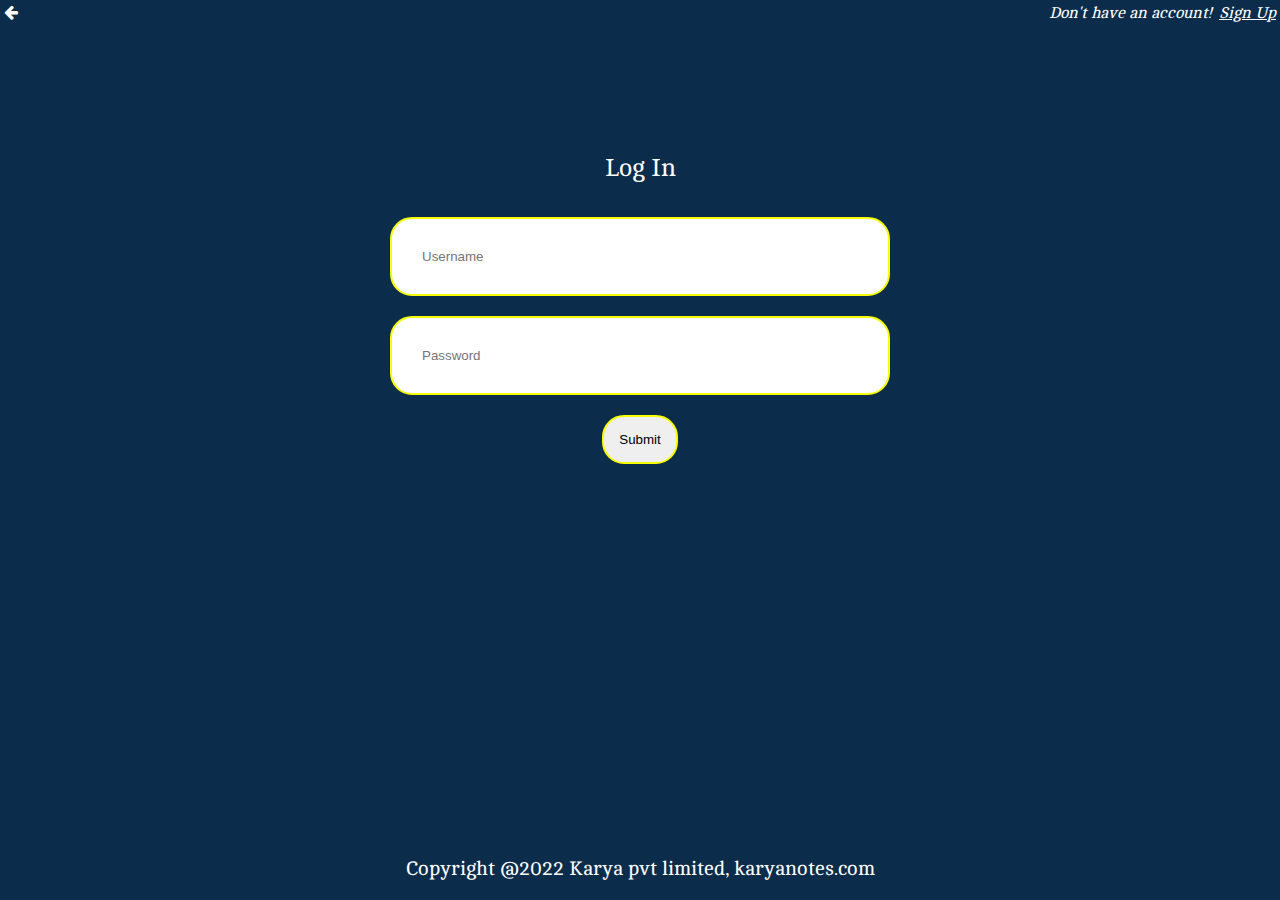
<file: login.html>
<!DOCTYPE html>
<html lang="en">
<head>
    <meta charset="UTF-8">
    <meta http-equiv="X-UA-Compatible" content="IE=edge">
    <meta name="viewport" content="width=device-width, initial-scale=1.0">
    <link href="Css/login.css" rel="stylesheet" type="text/css">
    <link type="icon.png" rel="icon" href="Images/Karya-logo.png">
    <link rel="stylesheet" href="https://cdnjs.cloudflare.com/ajax/libs/font-awesome/4.7.0/css/font-awesome.min.css">
    <title>Karya Notes</title>
</head>
<body>
    <div class="signup">
        <a href="signup.html" title="go to sign up page"><i><u>Sign Up</u></i></a>
        <i>Don't have an account!</i>
    </div>
    <div class="back">
        <a href="index.html"><i class="fa fa-arrow-left"></i></a>
    </div>
    <div class="logForm">
        <h3>Log In</h3>
        <div class="user_name">
            <input type="text" name="user name" placeholder="Username" required><br />
        </div>
        <div class="password">
            <input type="text" name="password" placeholder="Password" required><br />
        </div>
        <div class="submit">
            <input type="submit" name="submit" value="Submit" onclick=""><br />
        </div>
    </div>
    <div class="copyright">
        Copyright @2022 Karya pvt limited, karyanotes.com
    </div>
</body>
</file>
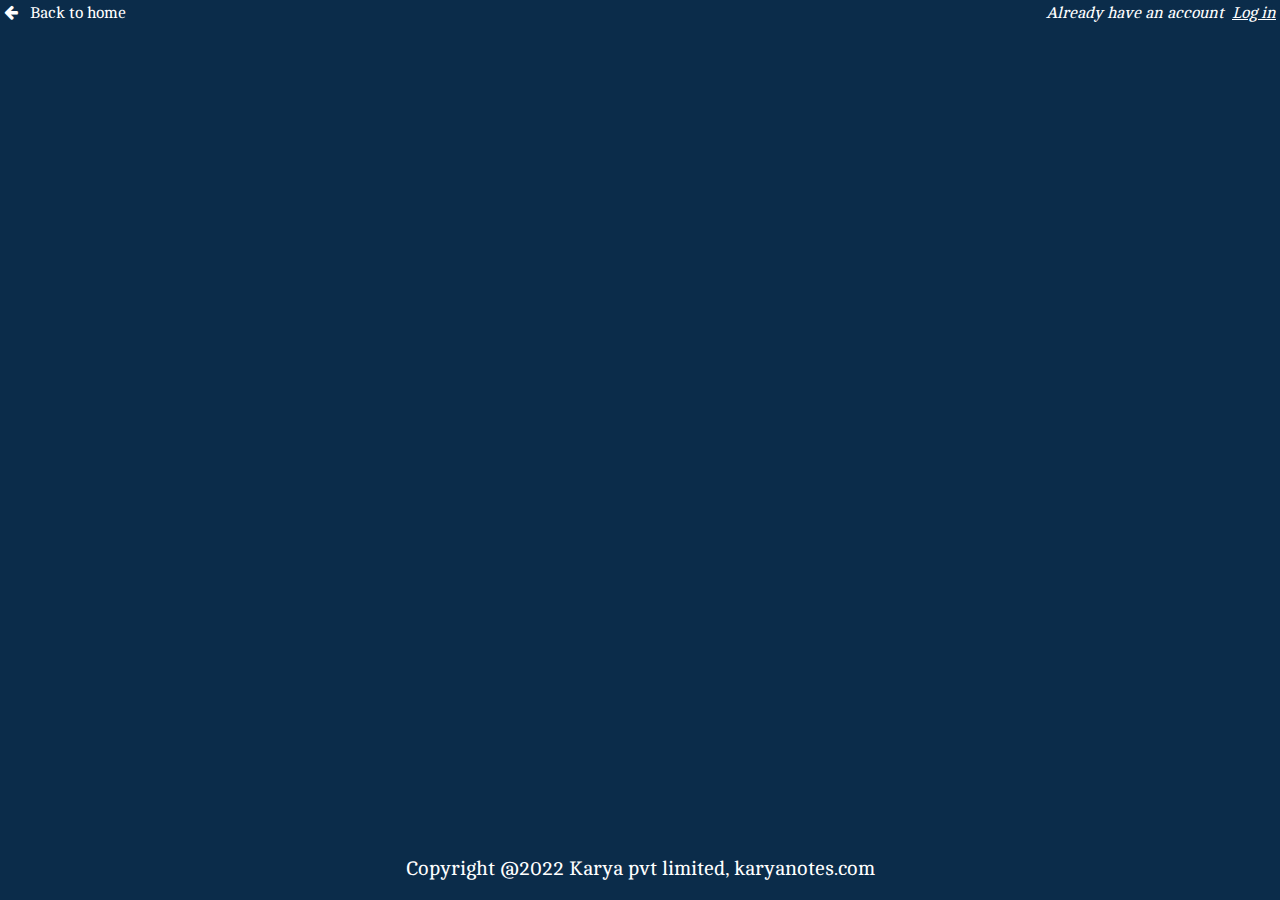
<file: signup.html>
<!DOCTYPE html>
<html lang="en">
<head>
    <meta charset="UTF-8">
    <meta http-equiv="X-UA-Compatible" content="IE=edge">
    <meta name="viewport" content="width=device-width, initial-scale=1.0">
    <link href="Css/signup.css" rel="stylesheet" type="text/css">
    <link type="icon.png" rel="icon" href="Images/Karya-logo.png">
    <link rel="stylesheet" href="https://cdnjs.cloudflare.com/ajax/libs/font-awesome/4.7.0/css/font-awesome.min.css">
    <title>Karya Notes</title>
</head>
<body>
    <div class="login">
        <a href="login.html" title="go to sign up page"><i><u>Log in</u></i></a>
        <i>Already have an account</i>
    </div>
    <div class="back">
        <a href="index.html"><i class="fa fa-arrow-left"></i></a>&nbsp;&nbsp;&nbsp;<span>Back to home</span>
    </div>
    <div class="copyright">
        Copyright @2022 Karya pvt limited, karyanotes.com
    </div>
    <script>
        alert('The Site is currently under maintainence. Thank You for your visit and sorry for the inconvenience. We will get back to you as soon as possible. Thank You!');
    </script>
</body>
</file>
<file: Css/login.css>
/* Imported fonts */
@import url('https://fonts.googleapis.com/css2?family=Inter:wght@100&display=swap');
/* font-family: 'Inter', sans-serif; */

@import url('https://fonts.googleapis.com/css2?family=Cambo&family=Inter:wght@100&display=swap');
/*
    font-family: 'Cambo', serif;
    font-family: 'Inter', sans-serif;
*/

/* --------------------------------------------------- */


*
{
    box-sizing: border-box;
}

body
{
    padding: 0%;
    margin: 0%;
    background-color: #0B2C4A;
}

.signup i
{
    display: block;
    float: right;
    color: white;
    font-family: 'Cambo', serif;
    float: right;
    margin: 4px;
}

.back
{
    padding: 4px;
}

.back a
{
    color: white;
}

h3
{
    cursor: default;
    color: white;
    font-weight: 100;
    font-family: 'Cambo', serif;
    font-size: 25px;
    text-align: center;
}

.logForm
{
    margin-top: 10%;
}

.logForm div
{
    display: flex;
    justify-content: center;
}

.logForm div input
{
    padding: 30px;
    width: 500px;
    border: 2px solid #FAFF00;
    margin: 10px;
    border-radius: 22px;
}

.logForm .submit input
{
    padding: 15px;
    width: fit-content;
    cursor: pointer;
}

.logForm .submit input:hover
{
    background-color: #0B2C4A;
    color: white;
}

.copyright
{
    color: white;
    font-weight: 50;
    font-family: 'Cambo', serif;
    font-size: 20px;
    padding-bottom: 20px;
    position: absolute;
    left: 0;
    right: 0;
    margin: auto;
    bottom: 0;
    text-align: center;
}
</file>
<file: Css/signup.css>
/* Imported fonts */
@import url('https://fonts.googleapis.com/css2?family=Inter:wght@100&display=swap');
/* font-family: 'Inter', sans-serif; */

@import url('https://fonts.googleapis.com/css2?family=Cambo&family=Inter:wght@100&display=swap');
/*
    font-family: 'Cambo', serif;
    font-family: 'Inter', sans-serif;
*/

/* --------------------------------------------------- */


*
{
    box-sizing: border-box;
}

body
{
    padding: 0%;
    margin: 0%;
    background-color: #0B2C4A;
}

.login i
{
    display: block;
    float: right;
    color: white;
    font-family: 'Cambo', serif;
    float: right;
    margin: 4px;
}

.back
{
    padding: 4px;
}

.back a
{
    color: white;
    text-decoration: none;
}

.back span
{
    cursor: default;
    font-family: 'Cambo', serif;
    color: white;
}

.copyright
{
    color: white;
    font-weight: 50;
    font-family: 'Cambo', serif;
    font-size: 20px;
    padding-bottom: 20px;
    position: absolute;
    left: 0;
    right: 0;
    margin: auto;
    bottom: 0;
    text-align: center;
}
</file>
